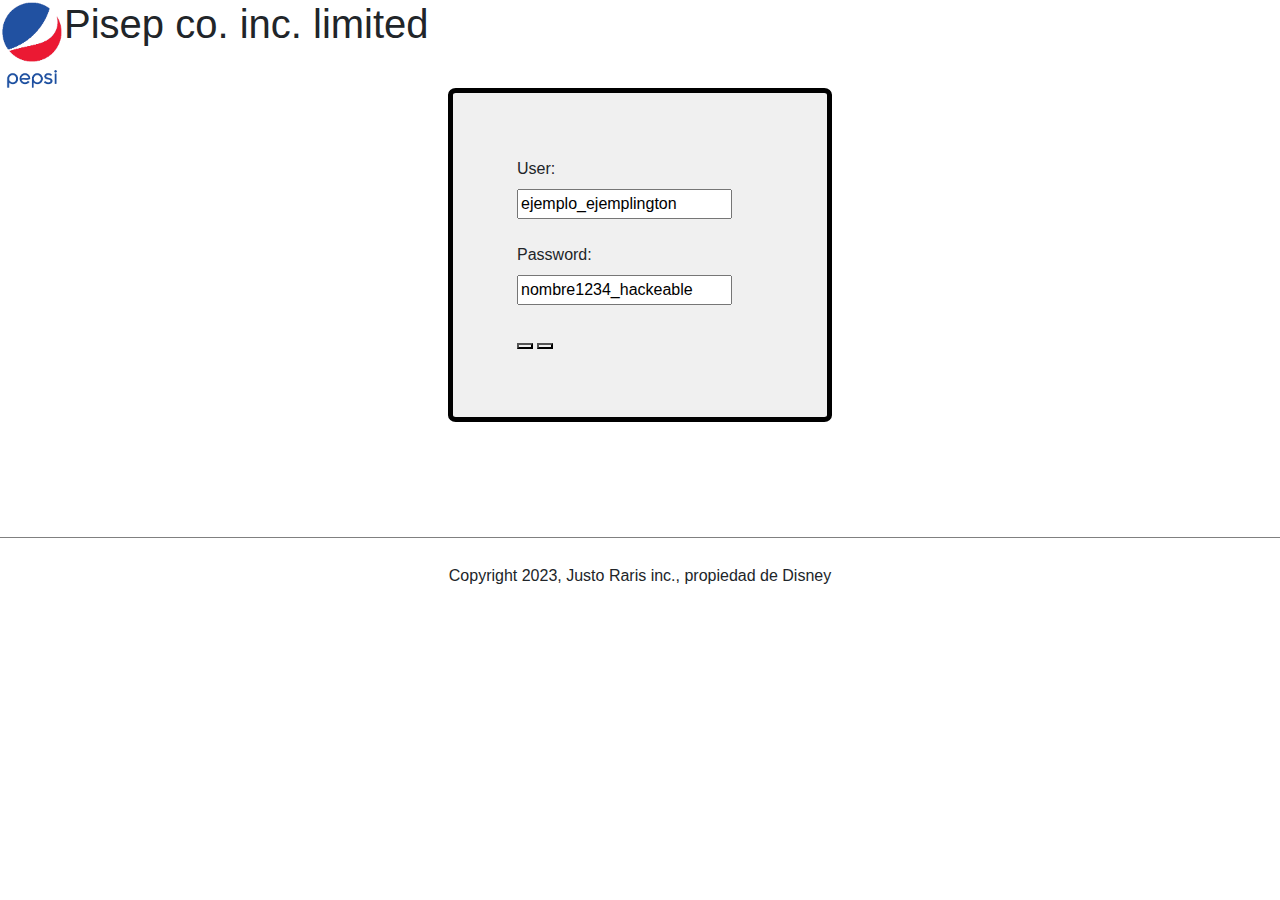
<file: index.html>
<html>
<head>

<script src="https://ajax.googleapis.com/ajax/libs/jquery/3.6.0/jquery.min.js"> </script>

    <link rel="stylesheet" href="https://cdn.jsdelivr.net/npm/bootstrap@4.6.1/dist/css/bootstrap.min.css">
    <script src="https://cdn.jsdelivr.net/npm/jquery@3.6.0/dist/jquery.slim.min.js"></script>
    <script src="https://cdn.jsdelivr.net/npm/popper.js@1.16.1/dist/umd/popper.min.js"></script>
    <script src="https://cdn.jsdelivr.net/npm/bootstrap@4.6.1/dist/js/bootstrap.bundle.min.js"></script>
    <script src="login.js"></script>

<link rel="stylesheet" href="https://cdnjs.cloudflare.com/ajax/libs/font-awesome/4.7.0/css/font-awesome.min.css">
<link rel="stylesheet" href="style.css">

</head>
<body>

    <header>
        <img src="img/pepsi.png" alt="Pisep" width="5%">
        <h1>Pisep co. inc. limited</h1>
    </header>

    <div id="login">
        <label for="user">User:</label><br>
        <input type="text" id="user" name="user" value="ejemplo_ejemplington"><br><br>
        
        <label for="password">Password:</label><br>
        <input type="text" id="password" name="password" value="nombre1234_hackeable"><br><br>
        
        <button type="reset" value="Clear" id="clear"></button>
        <button type="click" value="Login" id="btnlogin"></button>
    </div>

<footer>
    <p>Copyright 2023, Justo Raris inc., propiedad de Disney</p>
</footer>

</body>
</html>
</file>
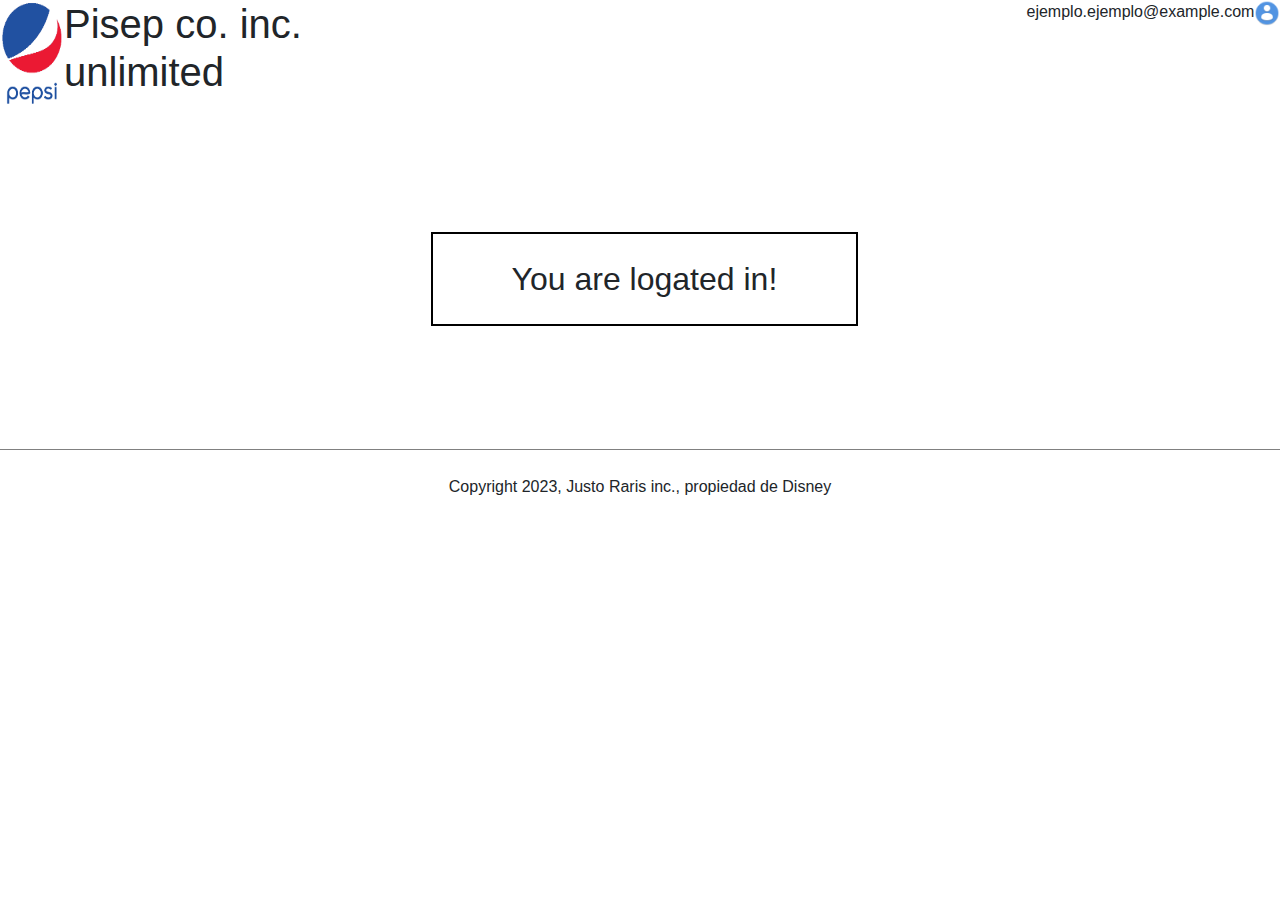
<file: answer.html>
<html>
<head>

<script src="https://ajax.googleapis.com/ajax/libs/jquery/3.6.0/jquery.min.js"> </script>

    <link rel="stylesheet" href="https://cdn.jsdelivr.net/npm/bootstrap@4.6.1/dist/css/bootstrap.min.css">
    <script src="https://cdn.jsdelivr.net/npm/jquery@3.6.0/dist/jquery.slim.min.js"></script>
    <script src="https://cdn.jsdelivr.net/npm/popper.js@1.16.1/dist/umd/popper.min.js"></script>
    <script src="https://cdn.jsdelivr.net/npm/bootstrap@4.6.1/dist/js/bootstrap.bundle.min.js"></script>

<link rel="stylesheet" href="https://cdnjs.cloudflare.com/ajax/libs/font-awesome/4.7.0/css/font-awesome.min.css">
<link rel="stylesheet" href="style.css">

</head>
<body>

    <header>
        <img src="img/pepsi.png" alt="Pisep" width="5%">
        <h1 id = "Pisep">Pisep co. inc. unlimited</h1>
        <div id = "usuario">ejemplo.ejemplo@example.com</div>
        <img src="img/avatardefault_92824.png" width="2%" height="2%">
    </header>

    <div class="inline col-4"></div>
    <h2 id = "logueado" class="inline col-4">You are logated in!</h2>

    <footer>
        <p>Copyright 2023, Justo Raris inc., propiedad de Disney</p>
    </footer>

</body>
</file>
<file: style.css>
#login{
    margin-left: 35%;
    margin-right: 35%;
    padding: 5%;
    border: 5px solid black;
    border-radius: 2%;
    background-color: #f0f0f0;
}

footer{
    margin-top: 9%;
    padding-top: 2%;
    border-top: gray 1px solid;
    text-align: center;
}

header{
    display: flex;
}

#usuario{
    margin-left: 45%;
}

#logueado{
    margin-top: 10%;
    padding-top: 2%;
    padding-bottom: 2%;
    border: 2px solid black;
    text-align: center;
}

.inline{
    display: inline-block;
}
</file>
